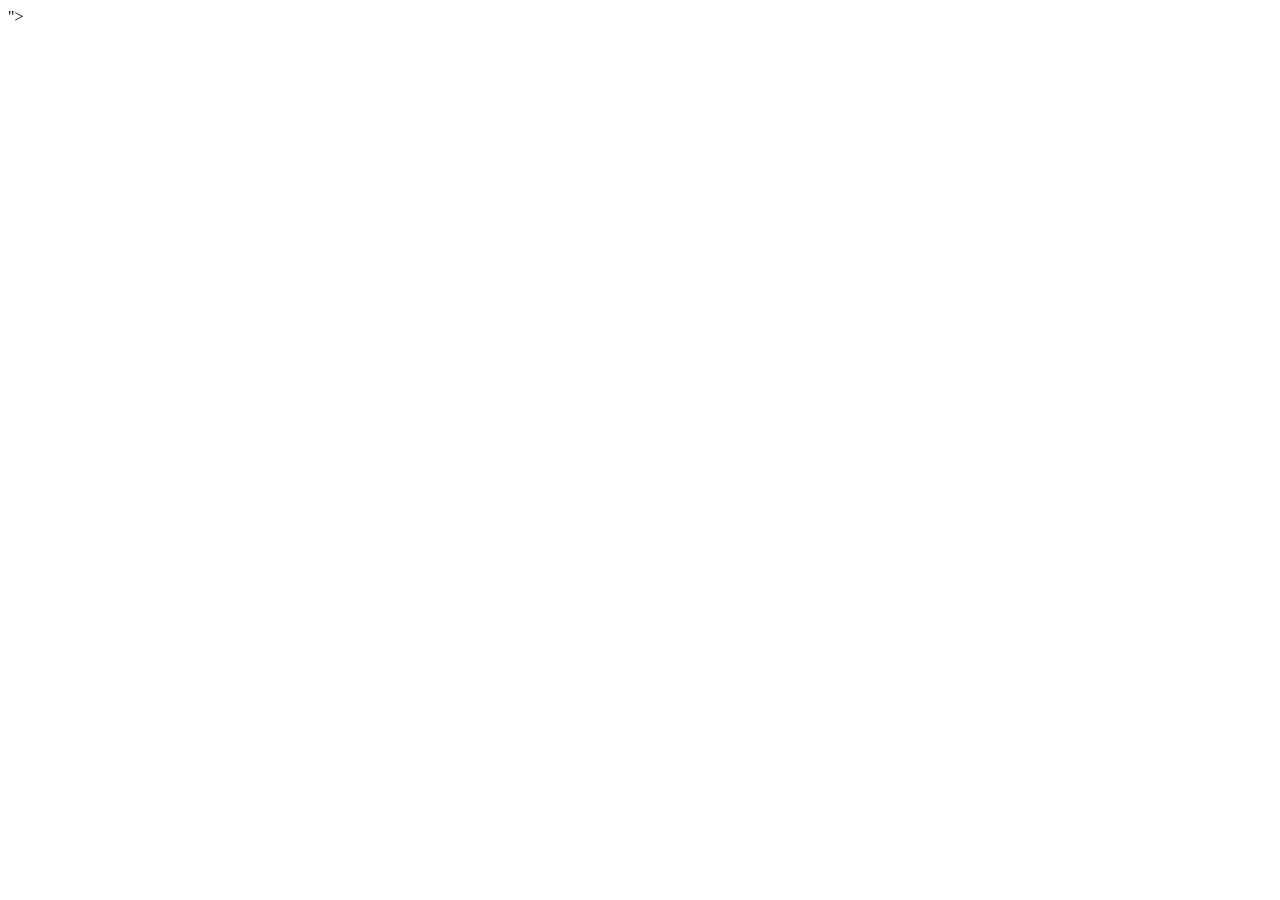
<file: 11.html>
<!DOCTYPE html>
<html>

    <head>
        <title>
            web practice
        </title>
    </head>

    <body>
    </div>">
     <p style="color:#ffffff; font-size: large; font-family:'Lucida Sans', 'Lucida Sans Regular', 'Lucida Grande', 'Lucida Sans Unicode', Geneva, Verdana, sans-serif; font-weight: 100%;">This is web practice sffnvdngvdsnvbn udefdsvb u cvvhuefhu vfgheufhncuvn .</p>
    </body>
</html>
</file>
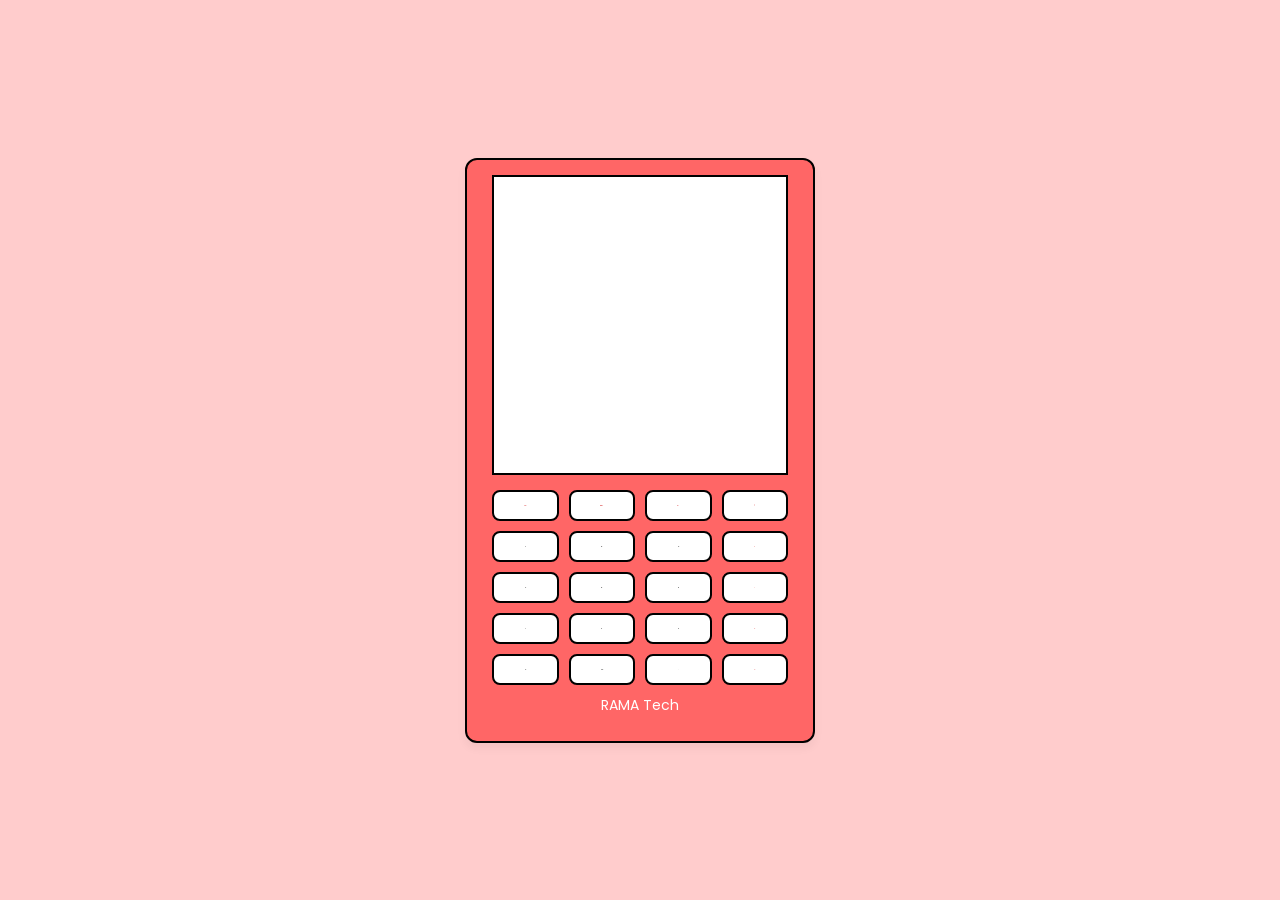
<file: index1.html>
<!DOCTYPE html>
<html lang="en">
   <head>
    <meta charset="UTF-8"/>
    <meta http-equiv="X-UA-Compatible" content="IE=edge" />
    <meta name="viewport" content="width=device-width, inital-scale=1.0" />
    <title>Calculator in HTML CSS & JavaScript</title>
    <link rel="stylesheet" href="style1.css" />
   </head>
   <body>
    <div class="container">
        <input type="text" class="display" />
        <div class="buttons" >
            <button class="operator" data-value="AC">AC</button>
            <button class="operator" data-value="DEL" >DEL</button>
            <button class="operator" data-value="%" >%</button>
            <button class="operator" data-value="/" >/</button>
            <button data-value="7" >7</button>
            <button data-value="8" >8</button>
            <button data-value="9" >9</button>
            <button class="operator" data-value="*">*</button>
            <button data-value="4">4</button>
            <button data-value="5">5</button>
            <button data-value="6">6</button>
            <button class="operator" data-value="-">-</button>
            <button data-value="1">1</button>
            <button data-value="2">2</button>
            <button data-value="3">3</button>
            <button class="operator" data-value="+">+</button>
            <button data-value="0">0</button>
            <button data-value="00">00</button>
            <button data-value=".">.</button>
            <button class="operator" data-value="=">=</button>
        </div>
        <footer>RAMA Tech</footer>
    </div>
    <script src main.js></script>
   </body>
</html>
</file>
<file: style1.css>
@import url("https://fonts.googleapis.com/css2?family=Poppins:wght@300;400;500;600;700&display=swap");
*{
    margin: 0;
    padding: 0;
    box-sizing: border-box;
    font-family: "Poppins",sans-serif;
}
body {
height: 100vh;
display: flex;
align-items: center;
justify-content: center;
background: #ffcccc;
}
.container{
    position: relative;
    max-width: 350px;
    width: 100%;
    border-radius: 12px;
    padding: 15px 25px 25px;
    background: #ff6666;
    box-shadow: 0 5px 10px rgba(0, 0, 0, 0.05);
    border: 2px solid black;
}
.display {
height: 300px;
width: 100%;
outline: none;
border: 2px solid black;
background: white;
text-align: right;
margin-bottom: 15px;
font-size: 30px;
color: #000000;
pointer-events: none;
}
.buttons{
    display: grid;
    grid-gap: 10px;
    grid-template-columns: repeat(4, 1fr);
}
.buttons button{
    padding: 12px;
    border-radius: 8px;
    border: 2px solid black;
    font-size: 2px;
    cursor: pointer;
    background-color: white;
}
.buttons button:active{
transform: scale(3.0);
}
.operator{
    color: #cc0000;
}
footer{
    text-align: center;
    margin-top: 10px;
    font-size: 14px;
    color: #ffffff;
}
</file>
